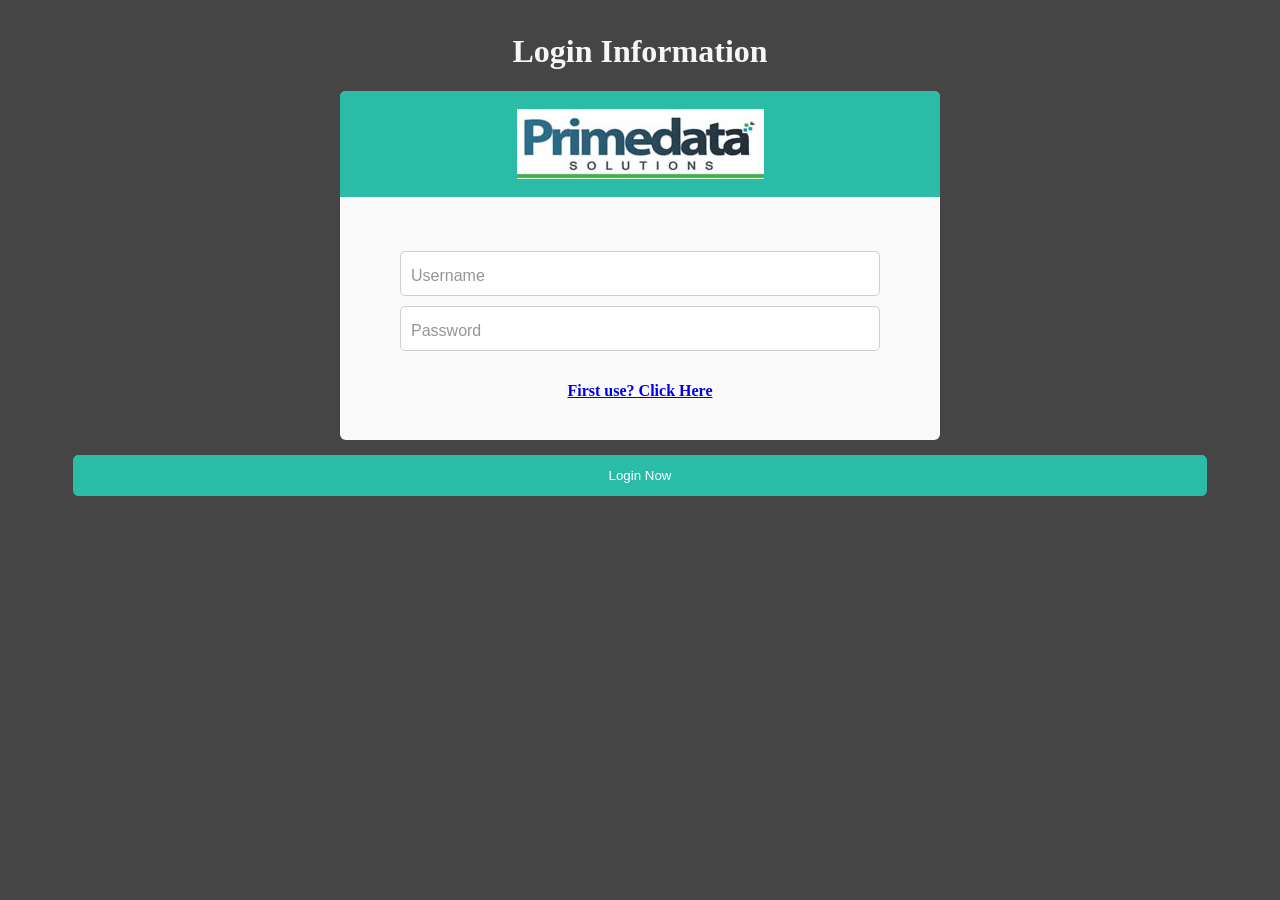
<file: index.html>
<!DOCTYPE html PUBLIC>
 
 <html>
 
<head>
   <meta name="viewport" content="width=device-width">
<!--  <link rel="stylesheet" href="https://cdnjs.cloudflare.com/ajax/libs/normalize/5.0.0/normalize.min.css">-->
<script language="javascript">

 var arr = document.URL.match(/logout=([a-z]+)/)
var room = arr[1];

if(room == "true")
{
	
		  alert("You have logged out successfully. Thank you.");
}


</script>

  
      <link rel="stylesheet" href="css/style.css">

    <title>REXAUDITZ</title>
 
   <!-- <link rel="Stylesheet"  href="ExercisePage3StyleSheet.css"/>-->
 
     <script type="text/javascript" src="jquery.min.js"></script>
 
<body>
 
 <div align="center" style="width:100%; color:#F7F5F5; font-family:Cambria, 'Hoefler Text', 'Liberation Serif', Times, 'Times New Roman', serif;"><h1>Login Information</h1></div>
 
              <form   id="contact" method="post">
               <div class="container">
 
                  
 
                            <div class="head">
      <h2><img src="images/primedatalogo2.jpg" width="247" height="70" alt=""/></h2>
    </div>
 
  <input  type="text" id="username" name="username" placeholder="Username"  required>
    <input type="password"  id="password" name="password" placeholder="Password" required>
 <br>

                  
 <h4><a href="username.html">First use? Click Here</a></h4><br>
 

                      
                </div>
                     
                     
                      <div align="center" style="width:100%">
      <button id="loginButton" type="submit">Login Now</button>
 
           
                 
                </div>
               
 
              </form> 
               <div align="center" style="width:100%">
    
        <div style="color:#FFFFFF; size:12px;" id="results2"></div>
 </div>
</body>
 
 <script type="text/javascript" src="script.js"> </script>
   <script src='js/jquery.min.js'></script>
<script src='js/jquery.validate.min.js'></script> 

    <script src="js/index.js"></script>
</html>
 
<span style="font-family: Calibri; font-size: small;">
</file>
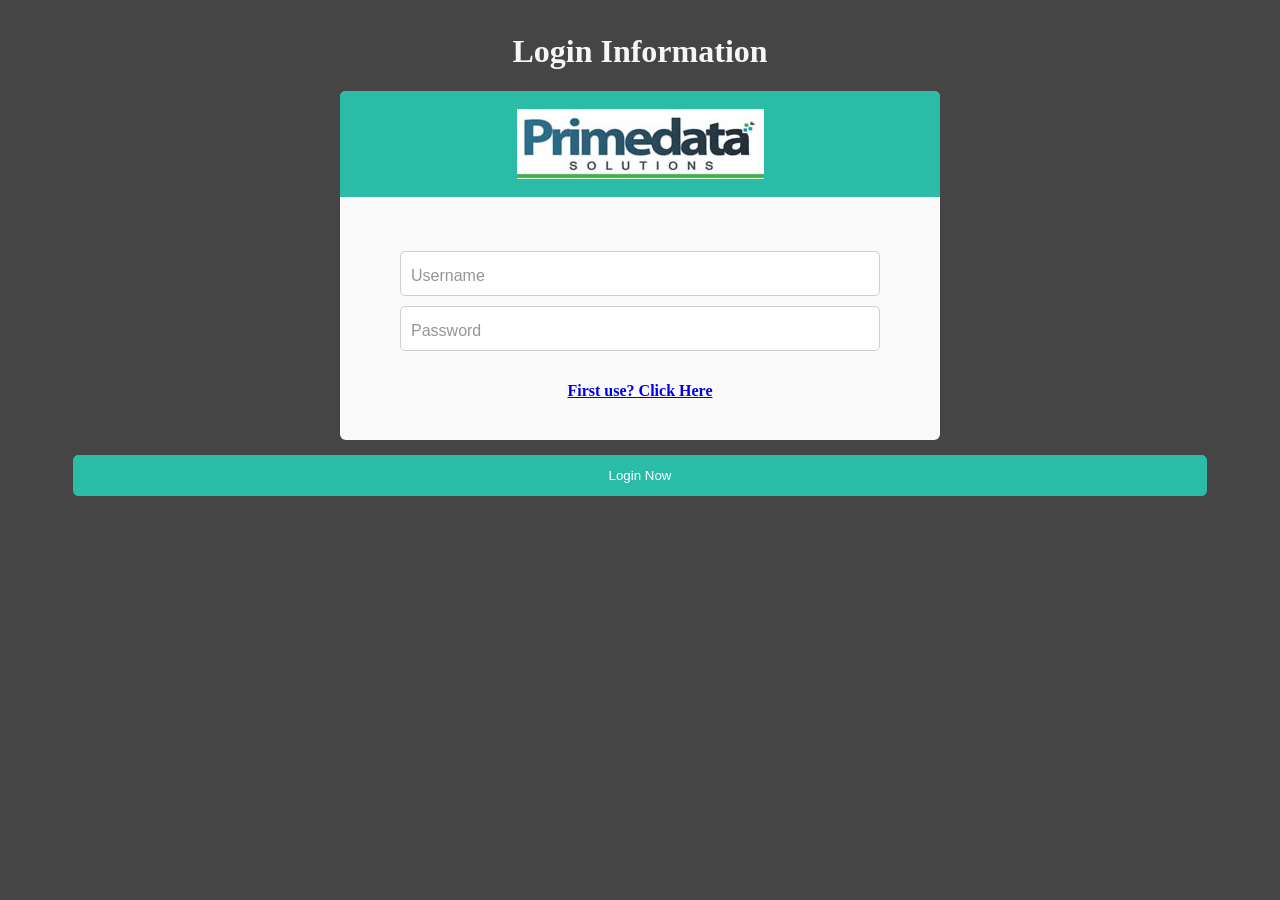
<file: form.html>
<!DOCTYPE html PUBLIC>
 
 <html>
 <script language="javascript">
 	var user = "";
	 
 user    = localStorage.getItem("username");
 
 if(user == "" || user == null)
 {
	 
window.location.href = "index.html";	
//window.location.replace("http://stackoverflow.com"); 
	 
}
else
{
	
	alert("Welcome "+user);
	//window.location.href = "index.html";	

	} 
 
 
</script>
<head>
   <meta name="viewport" content="width=device-width">
<!--  <link rel="stylesheet" href="https://cdnjs.cloudflare.com/ajax/libs/normalize/5.0.0/normalize.min.css">-->

  
      <link rel="stylesheet" href="css/style.css">

    <title>REXAUDITZ</title>
     <script type="text/javascript" src="js/jquery.min2.js"></script>
<script src="js/api.js" type="text/javascript"></script>
 
   <!-- <link rel="Stylesheet"  href="ExercisePage3StyleSheet.css"/>-->
 
     <script type="text/javascript" src="jquery.min.js"></script>
 
<body onLoad="dropTable(), load2()" >
 
 <div id = "welcome" align="center" style="width:100%; color:#F7F3F3; font-size:24px;"> </div>
 
              <form   id="contact" method="post">
               <div class="container">
 
                  
 
                            <div class="head">
      <h2>Outlet Information</h2>
    </div>
 
  <input  type="text" id="outletname" name="outletname" placeholder="Business or Well known name"  required  onFocus="getLocation()">
    <input type="text" class="form-control input-lg" id="address" name="address" placeholder="Street Name" required>
  <input type="text" class="form-control input-lg" id="address_2" name="address_2" placeholder="Physical Address" required>
    <input type="text" class="form-control input-lg" id="landmark" name="landmark" placeholder="Landmark" required>
    <input type="text" class="form-control input-lg" id="txtsticker" name="txtsticker" placeholder="Sticker Number" required>
    
     <div class="left cf"><strong>Is Nivea available in the outlet?</strong></div>

 
    <select id="txtnivea" name="txtnivea" required>
	<option value="" default selected>Is Nivea available in the outlet?</option> 				
                                    <option value="Yes">Yes</option> 
                                     <option value="No">No</option>                            
                                                                
                                                                
															</select>
                                                             <div class="left cf"><strong>Is competitor product available?</strong></div>
                                                            <select name="txtcompetitor"  id="txtcompetitor" required>
												 <option value="" default selected> Is competitor product available?</option> 				
                                    <option value="Yes">Yes</option> 
                                     <option value="No">No</option>                            
                                                                
                                                                
															</select>
                     <div class="left cf"><strong>LGA</strong></div>                                                  
  <select   id="txtlga" name="txtlga"  placeholder = "LGA"  required>
												 <option value="" default selected>LGA</option> 				
                                    <option value="Alimosho" >Alimosho</option> 
                                     <option value="Ajeromi-Ifelodun">Ajeromi-Ifelodun</option>                            
                                       <option value="Kosofe">Kosofe</option> 
                                     <option value="Mushin">Mushin</option>                            
                                         <option value="Oshodi-Isolo">Oshodi-Isolo</option> 
                                     <option value="Ojo">Ojo</option>                            
                                       <option value="Ikorodu">Ikorodu</option> 
                                     <option value="Surulere">Surulere</option>                            
                                      <option value="Agege">Agege</option> 
                                     <option value="Ifako-Ijaye">Ifako-Ijaye</option>                            
                                       <option value="Shomolu">Shomolu</option> 
                                     <option value="Amuwo-Odofin">Amuwo-Odofin</option>                            
                                      <option value="Lagos Mainland">	Lagos Mainland</option> 
                                     <option value="Ikeja">Ikeja</option>                            
                                       <option value="Eti-Osa">Eti-Osa</option> 
                                     <option value="Badagry">Badagry</option>   
                                     
                                     
                                     
                                      <option value="Apapa">Apapa</option> 
                                     <option value="Lagos Island">Lagos Island</option>                            
                                      <option value="Epe">Epe</option>   
                                       <option value="Ibeju-Lekki">Ibeju-Lekki</option>                          
                                                                                                                              
                                                                
															</select>
  
  <input type="text"   name="txtcontact" id="txtcontact" placeholder="Owner / Decision Maker" required>
  <input type="text"  name="txtphone" id="txtphone"  placeholder="Phone Number: (081) 900-00000" required>
  
  <div class="left cf"><strong>Outlet Type</strong></div>    
  <select     id="txtoutlettype" name="txtoutlettype" required>
											<option value="" default selected>Outlet Type </option>					
                                 <option>OMLS</option>
                                 <option>Supermarket</option>
                                 <option> Cosmetic Stores</option>
                                 <option>OM Cosmetic stores</option>
                                 <option>Pharmacies</option>                                                             
                                                                
                                                                
															</select>
                                                            
                                                            
                                                            
 <input  type="text"   id="txtaospw"  name="txtaospw"  placeholder="Outlet Total Monthly Purchase"  required>
 <input  type="text"  class="form-control input-lg" id="txtpurchase"  name="txtpurchase"  placeholder="Outlet Monthly Purchase of Nivea Products"  required>
  <input name="txtcallfrequency"   type="text" required id="txtcallfrequency"  placeholder="How often do you order per month" onFocus="getLocation()">  
  
  
  <input name="lat"   type="text" id="lat"  placeholder="latitude" readonly> 
  
  
  <input name="long"   type="text" id="long"  placeholder="longitude" readonly>
  
         <br>
<br>
<br>
<br>                  
 
                      
                     </div>
                     
                     
                      <div align="center" style="width:100%">
      <button id="submitButton" type="submit">SAVE</button>
     <br>
<br>

 
   <a id="signout" href="#" onClick="signout()" style=" size:12px; color:#F0EDEE; background-color:#F40D11; padding:15px; font-family:Cambria, 'Hoefler Text', 'Liberation Serif', Times, 'Times New Roman', serif;">Sign out</a>
                <!--<button id="btnUpdate" type=submit>UPDATE</button>-->
 
              <!--  <button id="btnDrop" type=submit>DROP</button>     -->
                
                </div>
               
  
              </form> 
        <div align="center" style="width:100%">
   <button id="btnSync" type="button">Sync Now</button>
        <div style="color:#FFFFFF; size:12px;" id="results"></div>
 </div>   
</body>
 
 <script type="text/javascript" src="script.js"> </script>
   <script src='js/jquery.min.js'></script>
<script src='js/jquery.validate.min.js'></script> 

    <script src="js/index.js"></script>
</html>
 
<span style="font-family: Calibri; font-size: small;">
</file>
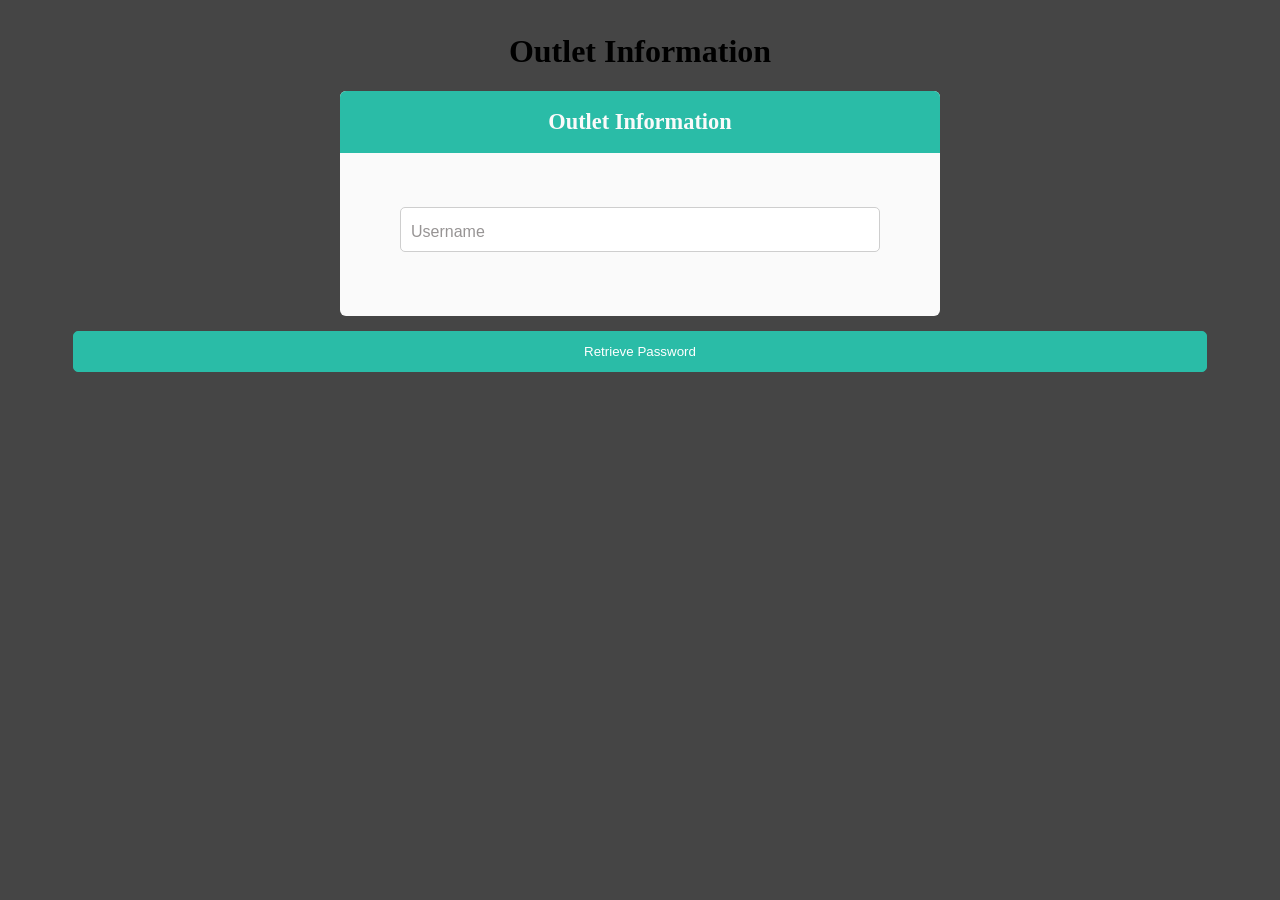
<file: getusername.html>
<!DOCTYPE html PUBLIC>
 
 <html>
 
<head>
   <meta name="viewport" content="width=device-width">
<!--  <link rel="stylesheet" href="https://cdnjs.cloudflare.com/ajax/libs/normalize/5.0.0/normalize.min.css">-->

  
      <link rel="stylesheet" href="css/style.css">

    <title>REXAUDITZ</title>
 
   <!-- <link rel="Stylesheet"  href="ExercisePage3StyleSheet.css"/>-->
 
     <script type="text/javascript" src="jquery.min.js"></script>
 
<body>
 
 <div align="center" style="width:100%"><h1>Outlet Information</h1></div>
 
              <form   id="contact" method="post">
               <div class="container">
  <div class="head">
      <h2>Outlet Information</h2>
    </div>
 
  <input  type="text" id="username" name="username" placeholder="Username"  required>
    
 <br>
<br>
<br>
<br>
  </div>
                     
                     
<div align="center" style="width:100%">
 <button id="getButton" type="submit">Retrieve Password</button>
   </div>
  </form> 
               
</body>
 
 <script type="text/javascript" src="script.js"> </script>
   <script src='js/jquery.min.js'></script>
<script src='js/jquery.validate.min.js'></script> 

    <script src="js/index.js"></script>
</html>
 
<span style="font-family: Calibri; font-size: small;">
</file>
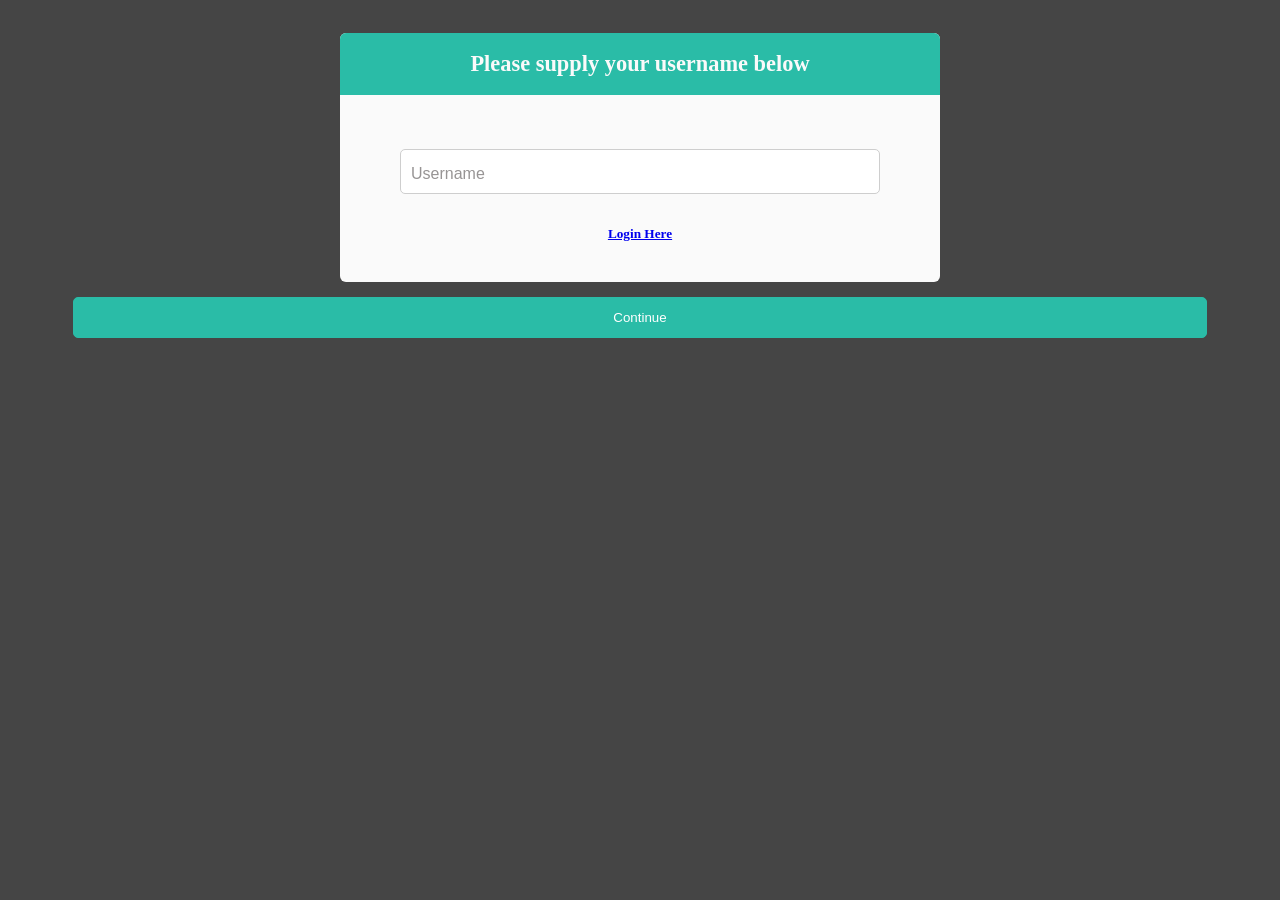
<file: username.html>
<!DOCTYPE html PUBLIC>
 
 <html>
 
<head>
   <meta name="viewport" content="width=device-width">
<!--  <link rel="stylesheet" href="https://cdnjs.cloudflare.com/ajax/libs/normalize/5.0.0/normalize.min.css">-->

  
      <link rel="stylesheet" href="css/style.css">

    <title>REXAUDITZ</title>
 
   <!-- <link rel="Stylesheet"  href="ExercisePage3StyleSheet.css"/>-->
 
     <script type="text/javascript" src="jquery.min.js"></script>
 
<body>
 
 <!--<div align="center" style="width:100%"><h1>Outlet Information</h1></div>-->
 
              <form   method="get" action="ajax/client.html"> 
               <div class="container">
 
              <div class="head">
      <h2>Please supply your username below</h2>
    </div>
 
  <input  type="text" id="room" name="room" placeholder="Username"  required>
 <br>
                   
 <h5><a href="index.html">Login Here</a></h5><br>

 


 
                      
                     </div>
                     
                     
                      <div align="center" style="width:100%">

      <button id="submitButtonwqwq" type="submit">Continue</button>
 
              
                </div>
               
 
              </form> 
                
</body>
 
 <script type="text/javascript" src="script.js"> </script>
   <script src='js/jquery.min.js'></script>
<script src='js/jquery.validate.min.js'></script> 

    <script src="js/index.js"></script>
</html>
 
<span style="font-family: Calibri; font-size: small;">
</file>
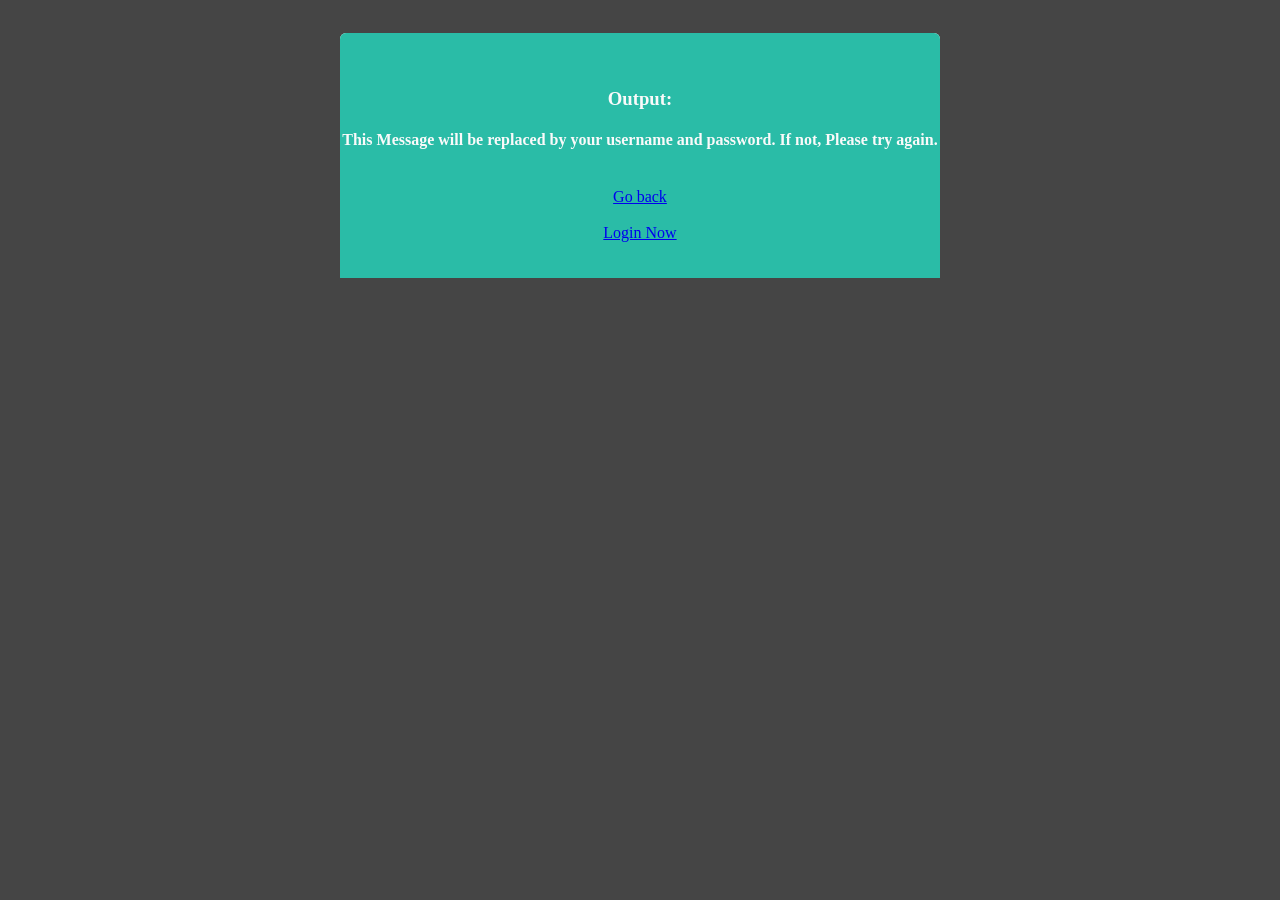
<file: ajax/client.html>
<!---------------------------------------------------------------------------------------------
Example client script for JQUERY:AJAX -> PHP:MYSQL example
by Trystan Lea : openenergymonitor.org : GNU GPL

I recommend going to http://jquery.com/ for the great documentation there about all of this
---------------------------------------------------------------------------------------------->
<html>
  <head>
   <link rel="stylesheet" href="../css/style.css">
    <script language="javascript" type="text/javascript" src="jquery.js"></script>
  </head>
  <body>

  <!---------------------------------------------------------------------------------------------
  1) Create some html content that can be accessed by jquery
  ---------------------------------------------------------------------------------------------->
  <div id="contact">
  
  <form   id="contact" method="post">
               <div class="container">
 
                  
 
                            <div class="head">
      <h2> <h3>Output: </h3>
  <div id="output"><h4>This Message will be replaced by your username and password. If not, Please try again.</h4></div>
   </h2><br>
   
   
     <div><a href="../username.html">Go back</a></div><br>

      <div><a href="../index.html">Login Now</a></div>
<br>
<br>

    </div>
 
                  
 
                      
                     </div>
                     
                   
               
               
 
              </form>
  
  
  <script id="source" language="javascript" type="text/javascript">


	 var arr = document.URL.match(/room=([a-z]+)/)
var room = arr[1];
	  alert(room);
   
  
 
 $reverse = 'http://offline.rexauditz.com/ajax/api.php?value='+room;

///  $reverse = 'api.php?value='+room;
 // alert($reverse);
	
 
    $.ajax({                                      
      url: $reverse,                  //the script to call to get data          
      data: "",                        //you can insert url argumnets here to pass to api.php for example "id=5&parent=6"
      dataType: 'json',                //data format      
      success: function(data)          //on recieve of reply
      {
        var id = data[3];              //get id
        var vname = data[23];           //get name
		
		
		
		 insertRecord2(data[3],  data[23]);
        //--------------------------------------------------------------------------------------
        // 3) Update html content
        //--------------------------------------------------------------------------------------
        $('#output').html("<b>Username : </b>"+id+"<br /><b> Password: </b>"+vname);     //Set output element html
        //recommend reading up on jquery selectors they are awesome http://api.jquery.com/category/selectors/
      } 
    });
 
  
 
  </script>
   </div>
  </body>
   <script type="text/javascript" src="../script.js"> </script>
</html>
</file>
<file: css/style.css>
body {
  padding-top:25px;
  background-color:#454545;
  margin-left:10px;
  margin-right:10px;
}
.container {
  max-width:600px;
  margin:0 auto;
  text-align:center;
  -webkit-border-radius:6px;
  -moz-border-radius:6px;
  border-radius:6px;
  background-color:#FAFAFA;
}
.head {
  -webkit-border-radius:6px 6px 0px 0px;
  -moz-border-radius:6px 6px 0px 0px;
  border-radius:6px 6px 0px 0px;
  background-color:#2ABCA7;
  color:#FAFAFA;
}
h2 {
  text-align:center;
  padding:18px 0 18px 0;
  font-size: 1.4em;
}
input, select {
  margin-bottom:10px;
}
textarea {
  height:100px;
  margin-bottom:10px;
}
input:first-of-type
{
  margin-top:35px;
}
input, textarea, select {
  font-size: 1em;
  padding: 15px 10px 10px;
  font-family: 'Source Sans Pro',arial,sans-serif;
  border: 1px solid #cecece;
  background: #ffffff;
  color:#000000;
  -webkit-border-radius: 5px;
  -moz-border-radius: 5px;
  border-radius: 5px;
  -moz-background-clip: padding;
  -webkit-background-clip: padding-box;
  background-clip: padding-box;
  -webkit-box-sizing: border-box;
  -moz-box-sizing: border-box;
  box-sizing: border-box;
  width: 80%;
  max-width: 600px;
}
::-webkit-input-placeholder {
   color: #979494;
}
:-moz-placeholder {
   color: #979494;  
}
::-moz-placeholder {
   color: #979494; 
}
:-ms-input-placeholder {  
   color: #979494;  
}
button {
  margin-top:15px;
  margin-bottom:25px;
  background-color:#2ABCA7;
  padding: 12px 45px;
  -ms-border-radius: 5px;
  -o-border-radius: 5px;
  border-radius: 5px;
  border: 1px solid #2ABCA7;
  -webkit-transition: .5s;
  transition: .5s;
  display: inline-block;
  cursor: pointer;
  width:90%;
  color:#fff;
}
button:hover, .button:hover {
  background:#19a08c;
}
label.error {
    font-family:'Source Sans Pro',arial,sans-serif;
    font-size:1em;
    display:block;
    padding-top:10px;
    padding-bottom:10px;
    background-color:#d89c9c;
    width: 80%;
    margin:auto;
    color: #FAFAFA;
    -webkit-border-radius:6px;
    -moz-border-radius:6px;
    border-radius:6px;
}
/* media queries */
@media (max-width: 700px) {
  label.error {
    width: 90%;
  }
  input, textarea, select {
    width: 90%;
  }
  button {
    width:100%;
  }
  body {
  padding-top:10px;
  }  
}
.message {
    font-family:'Source Sans Pro',arial,sans-serif;
    font-size:1.1em;
    display:none;
    padding-top:10px;
    padding-bottom:10px;
    background-color:#2ABCA7;
    width: 80%;
    margin:auto;
    color: #FAFAFA;
    -webkit-border-radius:6px;
    -moz-border-radius:6px;
    border-radius:6px;
}
</file>
<file: ExercisePage3StyleSheet.css>
/* CSS Document */

html, body, h1, form, fieldset, legend, ol, li
 
{
 
    margin: 0;
 
    padding: 0;
 
}
 
body
 
{
 
    background: #ffffff;
 
    color: #111111;
 
    font-family: Georgia, "Times New Roman", Times, serif;
 
    padding : 20px;
 
}
 
form#mycontact
 
{
 
    background: #9cbc2c;
 
    -moz-border-radius: 5px;
 
    -webkit-border-radius: 5px;
 
    padding: 20px;
 
    width: 400px;
 
    height: 150px;
 
}
 
form#mycontact fieldset
 
{
 
    border: none;
 
    margin-bottom: 10px;
 
}
 
form#mycontact fieldset:last-of-type
 
{
 
    margin-bottom: 0;
 
}
 
form#mycontact legend
 
{
 
    color: #384313;
 
    font-size: 16px;
 
    font-weight: bold;
 
    padding-bottom: 10px;
 
}
 
form#mycontact > fieldset > legend:before
 
{
 
    content: "Step " counter(fieldsets) ": ";
 
    counter-increment: fieldsets;
 
}
 
form#mycontact fieldset fieldset legend
 
{
 
    color: #111111;
 
    font-size: 13px;
 
    font-weight: normal;
 
    padding-bottom: 0;
 
}
 
form#mycontact ol li
 
{
 
    background: #b9cf6a;
 
    background: rgba(255,255,255,.3);
 
    border-color: #e3ebc3;
 
    border-color: rgba(255,255,255,.6);
 
    border-style: solid;
 
    border-width: 2px;
 
    -moz-border-radius: 5px;
 
    -webkit-border-radius: 5px;
 
    line-height: 30px;
 
    list-style: none;
 
    padding: 5px 10px;
 
    margin-bottom: 2px;
 
}
 
form#mycontact ol ol li
 
{
 
    background: none;
 
    border: none;
 
    float: left;
 
}
 
form#mycontact label
 
{
 
    float: left;
 
    font-size: 13px;
 
    width: 110px;
 
}
 
form#mycontact fieldset fieldset label
 
{
 
    background:none no-repeat left 50%;
 
    line-height: 20px;
 
    padding: 0 0 0 30px;
 
    width: auto;
 
}
 
form#mycontact fieldset fieldset label:hover
 
{
 
    cursor: pointer;
 
}
 
form#mycontact textarea
 
{
 
    background: #ffffff;
 
    border: none;
 
    -moz-border-radius: 3px;
 
    -webkit-border-radius: 3px;
 
    -khtml-border-radius: 3px;
 
    font: italic 13px Georgia, "Times New Roman", Times, serif;
 
    outline: none;
 
    padding: 5px;
 
    width: 200px;
 
}
 
form#mycontact input:not([type=submit]):focus,
 
form#mycontact textarea:focus
 
{
 
    background: #eaeaea;
 
}
 
form#mycontact button
 
{
 
    background: #384313;
 
    border: none;
 
    float:left;
 
    -moz-border-radius: 20px;
 
    -webkit-border-radius: 20px;
 
    -khtml-border-radius: 20px;
 
    border-radius: 20px;
 
    color: #ffffff;
 
    display: block;
 
    font: 14px Georgia, "Times New Roman", Times, serif;
 
    letter-spacing: 1px;
 
    margin: 7px 0 0 5px;
 
    padding: 7px 20px;
 
    text-shadow: 0 1px 1px #000000;
 
    text-transform: uppercase;
 
}
 
form#mycontact button:hover
 
{
 
    background: #1e2506;
 
    cursor: pointer;
 
}
</file>
